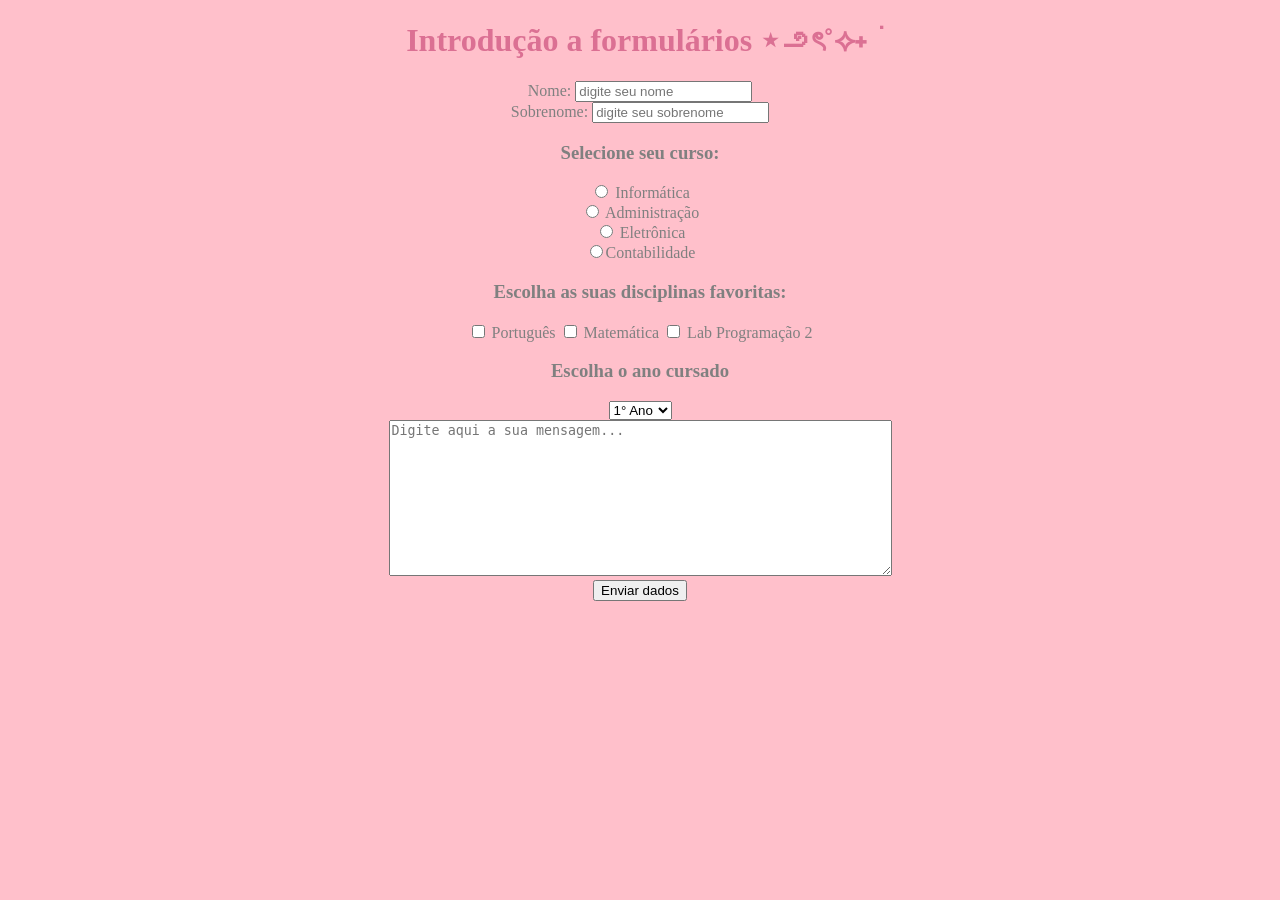
<file: index.html>
<!DOCTYPE html>
<html lang="pt_br">
<head>
    <meta charset="UTF-8">
    <meta name="viewport" content="width=device-width, initial-scale=1.0">
    <title>aula2605</title>
     <link rel="stylesheet" href="estilo.css">
</head>
<body>

<h1>Introdução a formulários ⋆౨ৎ˚⟡˖ ࣪</h1>
    <div class="conteudoformulario">
        <form>
         <label for="5"> Nome:</label>
         <input type="text" name="nome" id="1"   placeholder="digite seu nome"> <br>

         <label for="1">Sobrenome:</label>
         <input type="text" name="sobrenome" id="2"  placeholder="digite seu sobrenome"> <br>

         <h3>Selecione seu curso:</h3>

         <input type="radio" name="função" id="inf">
         <label for="inf">Informática</label> <br>

         <input type="radio" name="função" id="adm">
         <label for="adm">Administração</label> <br>

         <input type="radio" name="função" id="tele">
         <label for="tele">Eletrônica</label> <br>
         
         <input type="radio" name="função" id="cont"><label for="cont">Contabilidade</label> <br>
        </form>
    </div>

         <div class="conteúdo-disciplinas">
            <h3>Escolha as suas disciplinas favoritas:</h3>
            <input type="checkbox" id="port">
            <label for="port">Português</label>

            <input type="checkbox" id="mat">
            <label for="mat">Matemática</label>

            <input type="checkbox" id="lp2">
            <label for="lp2">Lab Programação 2</label>
         </div>

         <div class="conteúdo-ano">
            <h3>Escolha o ano cursado</h3>
            <select>
                <option value="pri1">1° Ano</option>
                <option value="seg">2° Ano</option>
                <option value="terc">3° Ano</option>
            </select>
         </div>

         <textarea rows="10" cols="60" placeholder="Digite aqui a sua mensagem..."></textarea> <br>
         
         <button onclick="alert('test')">Enviar dados</button>
    
</body>
</html>
</file>
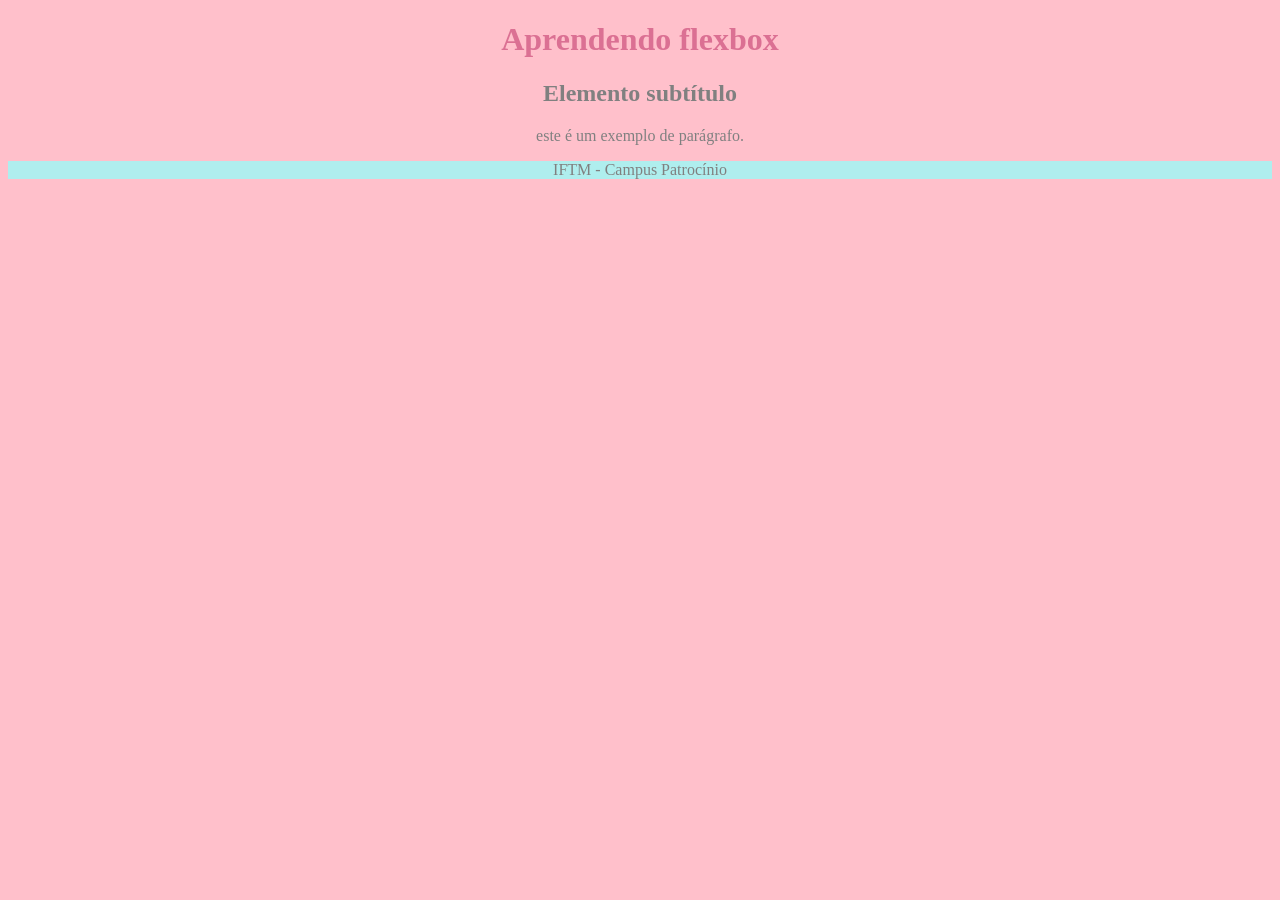
<file: flexbox.html>
<!DOCTYPE html>
<html lang="pt_br">
<head>
    <meta charset="UTF-8">
    <meta name="viewport" content="width=device-width, initial-scale=1.0">
    <title>Flexbox</title>
    <link rel="stylesheet" href="estilo.css">
</head>
<body>

    <div class="coneúdo-principal">
        <h1>Aprendendo flexbox</h1>
        <h2>Elemento subtítulo</h2>
        <p>este é um exemplo de parágrafo.</p>
    </div>

    <div class="roda-pé">
        <footer>IFTM - Campus Patrocínio</footer>
    </div>
    
</body>
</html>
</file>
<file: estilo.css>
body{
    font-family: Cambria, Cochin, Georgia, Times, 'Times New Roman', serif;
    text-align: center;
    color: grey;
    background-color: pink;
}

h1{
    color: palevioletred;
}

.conteúdo-principal{
    background-color: palevioletred;
}

.roda-pé{
    background-color: paleturquoise;
}
</file>
